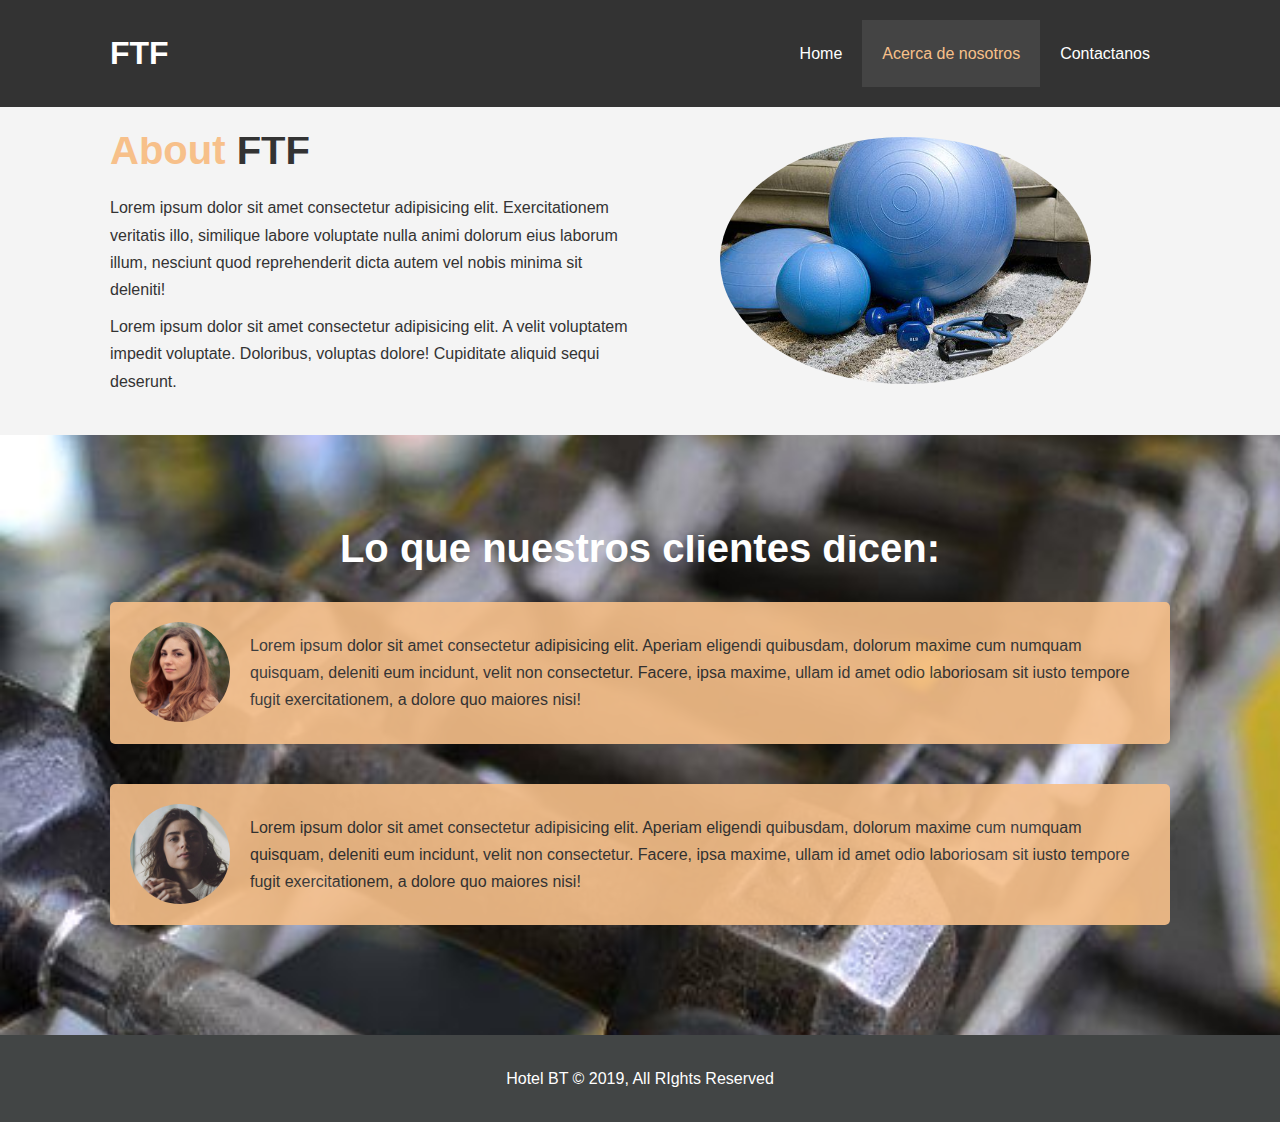
<file: TRABAJO/about.html>
<!DOCTYPE html>
<html lang="en">
<head>
  <meta charset="UTF-8">
  <meta name="viewport" content="width=device-width, initial-scale=1.0">
  <meta http-equiv="X-UA-Compatible" content="ie=edge">
  <meta name="description" content="Welcome to the most extraordinary hotel in Boston Massachusetts">
  <meta name="keywords" content="hotel,boston hotel,new england hotel">
  <link rel="stylesheet" href="style.css">
  <title>Full Time Fitness| About</title>
</head>
<body>
  <header>
    <nav id="navbar" class=" clase_extra_recomendada">
      <div class="container">
        <h1 class="logo"><a href="index.html">FTF</a></h1>
        <ul>
          <li><a href="index.html">Home</a></li>
          <li><a class="current" href="about.html">Acerca de nosotros</a></li>
          <li><a href="contact.html">Contactanos</a></li>
        </ul>
      </div>
    </nav>
  </header>

  <section id="about-info" class="bg-light py-3">
    <div class="container">
      <div class="info-left">
        <h1 class="l-heading"><span class="text-primary">About</span> FTF</h1>
        <p>Lorem ipsum dolor sit amet consectetur adipisicing elit. Exercitationem veritatis illo, similique labore voluptate nulla animi dolorum eius laborum illum, nesciunt quod reprehenderit dicta autem vel nobis minima sit deleniti!</p>
        <p>Lorem ipsum dolor sit amet consectetur adipisicing elit. A velit voluptatem impedit voluptate. Doloribus, voluptas dolore! Cupiditate aliquid sequi deserunt.</p>
      </div>
      <div class="info-right">
       <img src="imagenes/about.jpg">
      </div> 
    </div>
  </section>

 

  <section id="testimonials" class="py-3">
    <div class="container">
      <h2 class="l-heading">Lo que nuestros clientes dicen:</h2>
      <div class="testimonial bg-primary">
        <img src="imagenes/person-1.jpg" alt="Samantha">
        <p>Lorem ipsum dolor sit amet consectetur adipisicing elit. Aperiam eligendi quibusdam, dolorum maxime cum numquam quisquam, deleniti eum incidunt, velit non consectetur. Facere, ipsa maxime, ullam id amet odio laboriosam sit iusto tempore fugit exercitationem, a dolore quo maiores nisi!</p>
      </div>

      <div class="testimonial bg-primary">
          <img src="imagenes/person-2.jpg" alt="Jen">
          <p>Lorem ipsum dolor sit amet consectetur adipisicing elit. Aperiam eligendi quibusdam, dolorum maxime cum numquam quisquam, deleniti eum incidunt, velit non consectetur. Facere, ipsa maxime, ullam id amet odio laboriosam sit iusto tempore fugit exercitationem, a dolore quo maiores nisi!</p>
        </div>
    </div>
  </section>

  <footer id="main-footer" class=" clase_extra_recomendada">
    <p>Hotel BT &copy; 2019, All RIghts Reserved</p>
  </footer>
</body>
</html>
</file>
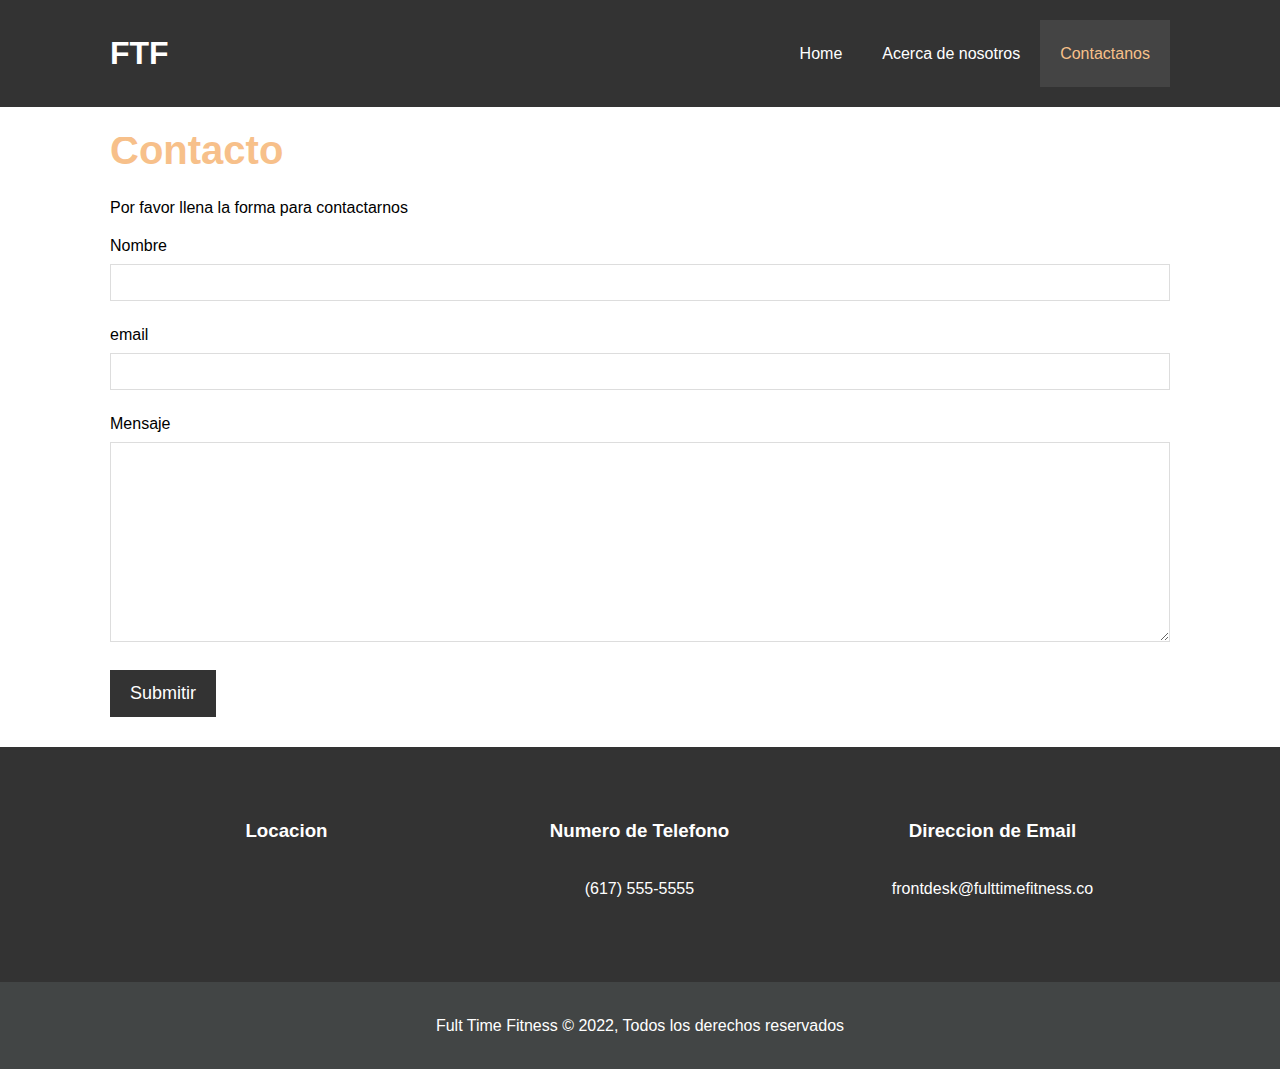
<file: TRABAJO/contact.html>
<!DOCTYPE html>
<html lang="en">
<head>
  <meta charset="UTF-8">
  <meta name="viewport" content="width=device-width, initial-scale=1.0">
  <meta http-equiv="X-UA-Compatible" content="ie=edge">
  <meta name="description" content="Welcome to the most extraordinary hotel in Boston Massachusetts">
  <meta name="keywords" content="hotel,boston hotel,new england hotel">
  <link rel="stylesheet" href="https://use.fontawesome.com/releases/v5.6.1/css/all.css" integrity="sha384-gfdkjb5BdAXd+lj+gudLWI+BXq4IuLW5IT+brZEZsLFm++aCMlF1V92rMkPaX4PP" crossorigin="anonymous">
  <link rel="stylesheet" href="style.css">
  <title>FulL Time Fitness | Contact</title>
</head>
<body>
  <header>
    <nav id="navbar" class="clase_extra_recomendada">
      <div class="container">
        <h1 class="logo"><a href="index.html">FTF</a></h1>
        <ul>
          <li><a href="index.html">Home</a></li>
          <li><a href="about.html">Acerca de nosotros</a></li>
          <li><a class="current" href="contact.html">Contactanos</a></li>
        </ul>
      </div>
    </nav>
  </header>

  <section id="contact-form" class="py-3">
    <div class="container">
      <h1 class="l-heading"><span class="text-primary">Contacto</span></h1>
      <p>Por favor llena la forma para contactarnos</p>
      <form action="process.php">
        <div class="form-group">
          <label for="name">Nombre</label>
          <input type="text" name="name" id="name">
        </div>
        <div class="form-group">
          <label for="email">email</label>
          <input type="email" name="email" id="email">
        </div>
        <div class="form-group">
          <label for="message">Mensaje</label>
          <textarea name="message" id="message"></textarea>
        </div>
        <button type="submit" class="btn">Submitir</button>
      </form>
    </div>
  </section>

  <section id="contact-info" class="clase_extra_recomendada">
    <div class="container">
        <div class="box">
            <i class="fas fa-hotel fa-3x"></i>
            <h3>Locacion</h3>
            <p></p>
          </div>
          <div class="box">
              <i class="fas fa-phone fa-3x"></i>
              <h3>Numero de Telefono</h3>
              <p>(617) 555-5555</p>
          </div>
          <div class="box">
              <i class="fas fa-envelope fa-3x"></i>
              <h3>Direccion de Email</h3>
              <p>frontdesk@fulttimefitness.co</p>
          </div>
    </div>
  </section>

  <footer id="main-footer"  class="clase_extra_recomendada">
    <p>Fult Time Fitness &copy; 2022, Todos los derechos reservados</p>
  </footer>
</body>
</html>
</file>
<file: TRABAJO/style.css>
/* Reset */
* {
  margin: 0;
  padding:0;
  box-sizing: border-box;
}

/* Main Styling */
html,body {
  font-family: 'Segoe UI', Tahoma, Geneva, Verdana, sans-serif;
  line-height: 1.7em;
}

a {
  color: #333;
  text-decoration: none;
}

h1, h2, h3 {
  padding-bottom: 20px;
}

p {
  margin: 10px 0;
}

/* Utility Classes */
.container {
  margin: auto;
  max-width: 1100px;
  overflow: auto;
  padding: 0 20px;
}

.text-primary {
  color: #f7c08a;
}

.lead {
  font-size: 20px;
}

.btn {
  display: inline-block;
  font-size: 18px;
  color: #fff;
  background: #333;
  padding: 13px 20px;
  border: none;
  cursor: pointer;
}

.btn:hover {
  background: #f7c08a;
  color: #333;
}

.btn-light {
  background: #f4f4f4;
  color: #333;
}

.bg-dark {
  background: #333;
  color: #fff;
}

.bg-light {
  background: #f4f4f4;
  color: #333;
}

.bg-primary {
  background: #f7c08a;
  color: #333;
}



.l-heading {
  font-size: 40px;
}

/* Padding */
.py-1 { padding: 10px 0; }
.py-2 { padding: 20px 0; }
.py-3 { padding: 30px 0; }

/* Navbar */
#navbar {
 
  overflow: auto;
}

#navbar a {
  color: #fff;
}

#navbar h1 {
  float: left;
  padding-top: 20px;
}

#navbar ul {
  list-style: none;
  float: right;
}

#navbar ul li {
  float: left;
}

#navbar ul li a {
  display: block;
  padding: 20px;
  text-align: center;
}

#navbar ul li a:hover, 
#navbar ul li a.current {
  background: #444;
  color: #f7c08a;
}

/* Showcase */
#showcase {
  background: url('imagenes/barras_pesas.jpg') no-repeat center center/cover;
  height: 600px;
}

#showcase .showcase-content {
  color: #fff;
  text-align: center;
  padding-top: 170px;
}

#showcase .showcase-content h1 {
  font-size: 60px;
  line-height: 1.2em;
}

#showcase .showcase-content p {
  padding-bottom: 20px;
  line-height: 1.7em;
}

/* Home Info */
#home-info {
  height: 400px;
}

#home-info .info-img {
  float: left;
  width: 50%;
  background: url('imagenes/chica_con_barra.jpg') no-repeat;
  min-height: 100%;
}

#home-info .info-content {
  float: right;
  width: 50%;
  height: 100%;
  text-align: center;
  padding: 50px 30px;
  overflow: hidden;
}

#home-info .info-content p {
  padding-bottom: 30px;
}

/* Features */
.box {
  float: left;
  width: 33.3%;
  padding: 50px;
  text-align:center;
}

.box i {
  margin-bottom: 10px;
}

/* About Info */
#about-info .info-right {
  float: right;
  width: 50%;
  min-height: 100%;
}

#about-info .info-right img {
  display: block;
  margin: auto;
  width: 70%;
  border-radius: 50%;
}

#about-info .info-left {
  float: left;
  width: 50%;
  min-height: 100%;
}

/* Testimonials */
#testimonials {
  height: 600px;
  background: url('imagenes/mancuernas_4.jpg') no-repeat center center/cover;
  padding-top: 100px;
}

#testimonials h2 {
  color: #fff;
  text-align: center;
  padding-bottom: 40px;
}

#testimonials .testimonial {
  padding: 20px;
  margin-bottom: 40px;
  border-radius: 5px;
  opacity: 0.9;
}

#testimonials .testimonial img {
  width: 100px;
  float: left;
  margin-right: 20px;
  border-radius: 50%;
}

/* Contact Form */
#contact-form .form-group {
  margin-bottom: 20px;
}

#contact-form label {
  display: block;
  margin-bottom: 5px;
}

#contact-form input, 
#contact-form textarea {
  width: 100%;
  padding: 10px;
  border: 1px #ddd solid;
}

#contact-form textarea {
  height: 200px;
}

#contact-form input:focus, 
#contact-form textarea:focus {
  outline: none;
  border-color: #f7c08a;
}

/* Footer */
#main-footer {
 
 background-color: rgb(66, 69, 69);
  padding: 20px;
}

.clase_extra_recomendada{
  background: #333;
  color: #fff;
  text-align: center;
  padding: 20px;
}

.footer{
  margin: 20px;
  padding: 20px
}
</file>
